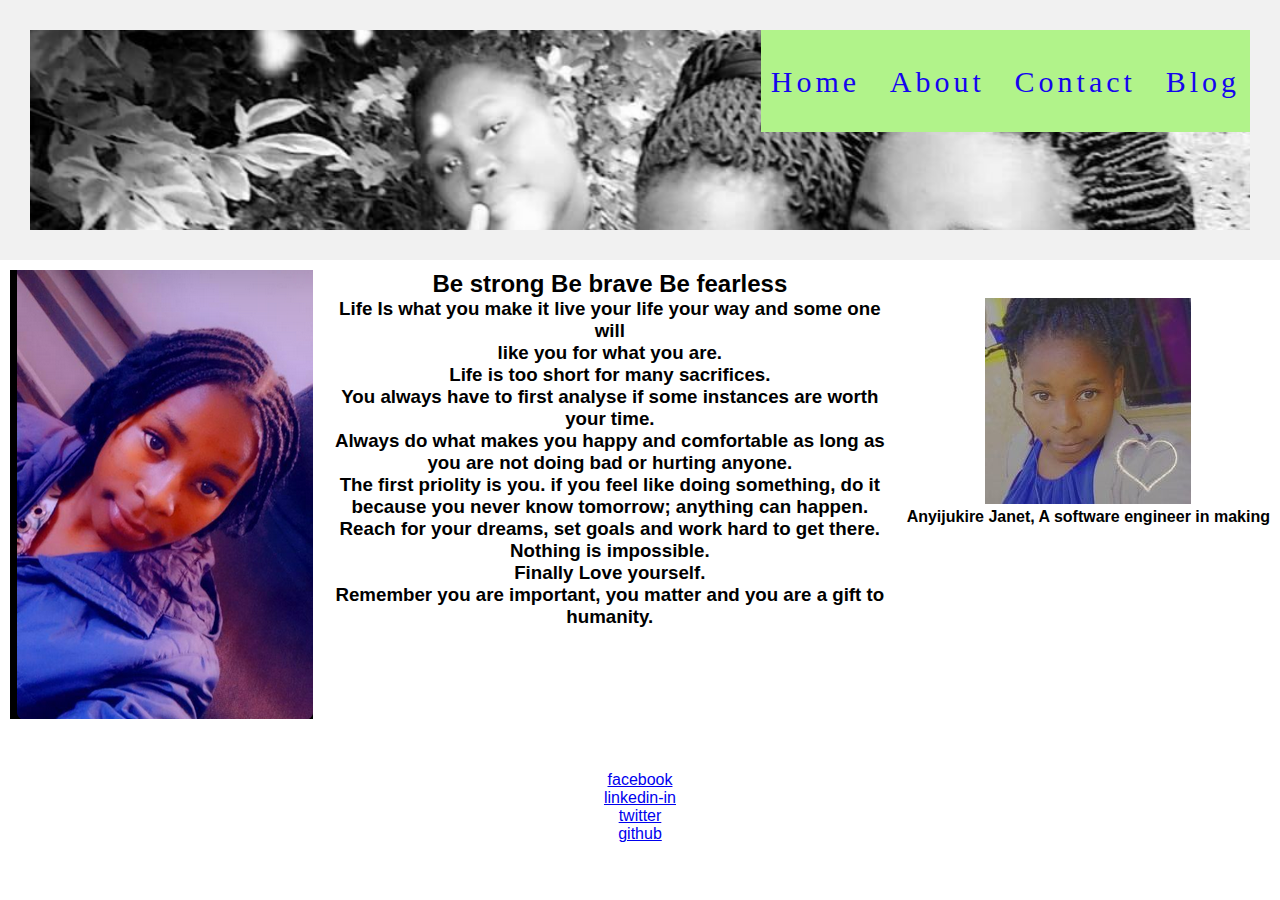
<file: index.html>
<!DOCTYPE html>
<html lang="en">
<head>
    <meta charset="UTF-8">
    <meta http-equiv="X-UA-Compatible" content="IE=edge">
    <meta name="viewport" content="width=device-width, initial-scale=1.0">
    <link rel ="stylesheet" href = "landing.css">
    <link rel="stylesheet" href="https://cdnjs.cloudflare.com.ajax/libs/font-awesome/4.7.0/css/font-awesome.min.css">
    <title>Document</title>
</head>
<body>
  <div class="grid-container">
    <div class="header">
      <header>
        <div class="wrapper">
            <nav>                
                <a href="/landing.html">Home</a>
                <a href="/about.html">About</a>
                <a href="/contact.html">Contact</a>
                <a href="/blog.html">Blog</a>
            </nav>
        </div>
    </header>
    </div>
    
    <div class="left">  <img src="jann.png"> </div>
    <div class="middle" > <h2>Be strong Be brave Be fearless</h2>
      <h3>Life Is what you make it live your life your way and some one will <br>like you for
       what you are. <p> Life is too short for many sacrifices.<br>
         You always have to first analyse if some instances are worth your time. <br>
         Always do what makes you happy and comfortable as long as you are not doing bad or hurting anyone. <br> 
        <strong>The first priolity is you.</strong> if you feel like doing something, do it because you never know
        tomorrow; anything can happen. <br> Reach for your dreams, set goals and work hard to get there. <strong>
          Nothing is impossible. </strong> <br> Finally Love yourself. <br>Remember you are important, you matter 
          and you are a gift to humanity.

       </p> </h3></div>  
    <div class="right"><img src="dis.jpg">
    <h4>Anyijukire Janet, A software engineer in making</h4>
    </div>
    
    <div class="footer">
  <footer>
    <ul>       
      <li><a href="https://www.facebook.com/anyijukire.janet.1"class="facebook">facebook</a></li>
      <li><a href="https://www.linkedin.com/mynetwork/"class="linkedin">linkedin-in</a></li>
      <li><a href="https://twitter.com/AnyijukireJane1"class="twitter">twitter</a></li>
      <li><a href="https://github.com/"class="github">github</a></li>               
  </ul>             
   </footer>
    </div>
  </div>  
</body>
</html>
</file>
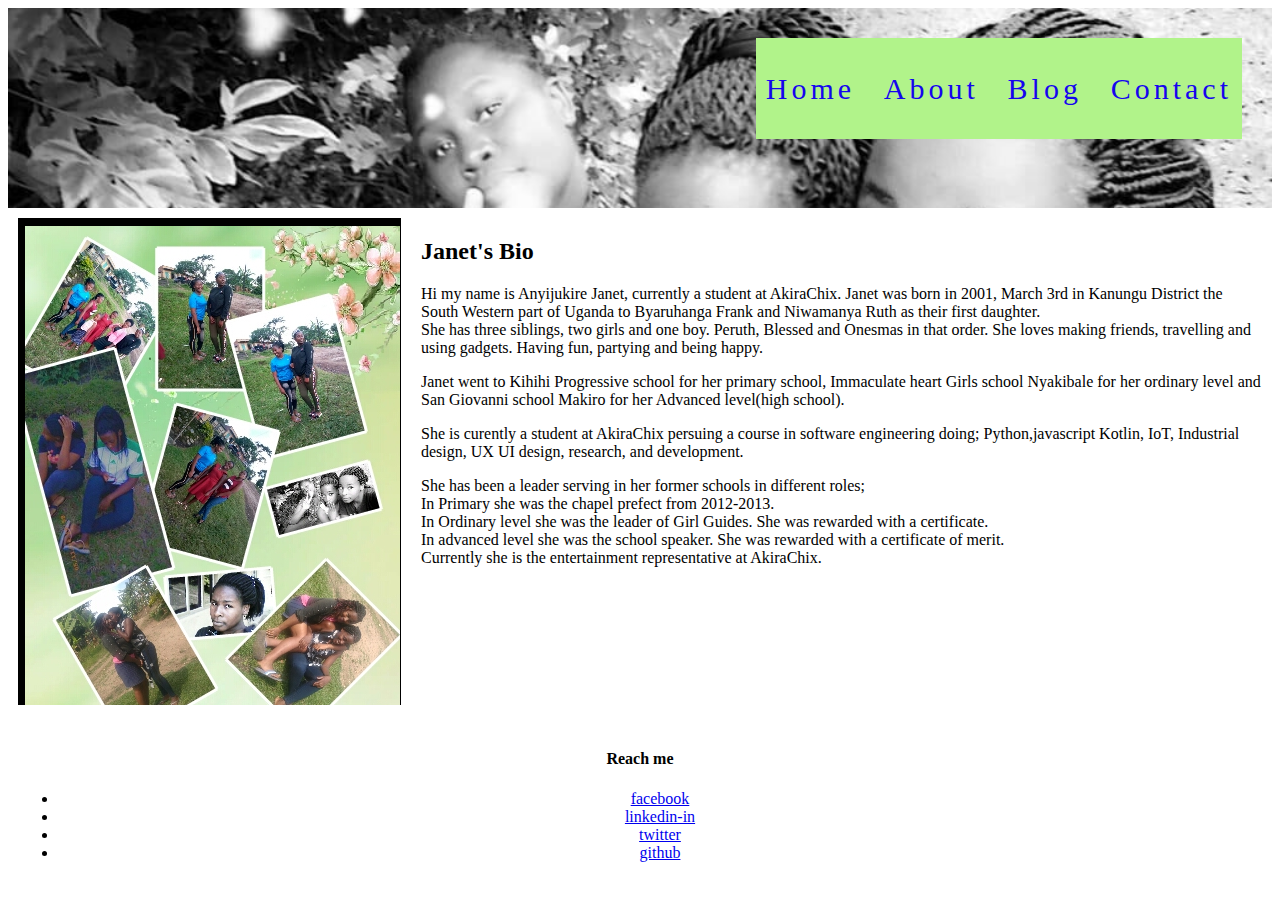
<file: about.html>
<!DOCTYPE html>
<html>
<head>
    <link rel ="stylesheet" href = "about.css">
</head>
<body>

<div class="grid-container">
  <div class="header">
    <header>
      <div class="wrapper">
          <nav>
              <a href="/landing.html">Home</a>
              <a href="/about.html">About</a>
              <a href="/blog.html">Blog</a>
              <a href="/contact.html">Contact</a>
          </nav>
      </div>
  </header>
  </div>
  
  <div class="left">  <img src="imn.png"> </div>
  <div class="right"><h2>Janet's Bio</h2>  
    <p>Hi my name is Anyijukire Janet, currently a student at AkiraChix. Janet was born in 2001, 
        March 3rd in Kanungu District the South Western part of Uganda to Byaruhanga Frank and Niwamanya 
        Ruth as their first daughter. <br>
        She has three siblings, two girls and one boy.  Peruth, Blessed and Onesmas in that order. She loves making 
          friends, travelling and using gadgets. Having fun, partying and being happy.
        </p>    
    <p>Janet went to Kihihi Progressive school for her primary school, Immaculate heart Girls school 
        Nyakibale for her ordinary level and San Giovanni school Makiro for her Advanced level(high school).</p>
        <p> She is curently a student at AkiraChix persuing a course in software engineering doing; Python,javascript
           Kotlin, IoT, Industrial design, UX UI design, research, and development.   
        </p>
    <p>She has been a leader serving in her former schools in different roles; <br> In Primary 
        she was the chapel prefect from 2012-2013. <br> In Ordinary level she was the leader of Girl Guides.
    She was rewarded with a certificate. <br> In advanced level she was the school speaker. She was
     rewarded with a certificate of merit. <br>Currently she is the entertainment representative at AkiraChix.</p></div>  
  
  
  <div class="footer"> 
  <footer>
    <h4>Reach me</h4>
    <ul>
   <li><a href="https://www.facebook.com/anyijukire.janet.1">facebook</a></li>
   <li><a href="https://www.linkedin.com/mynetwork/">linkedin-in</a></li>
   <li><a href="https://twitter.com/AnyijukireJane1">twitter</a></li> 
   <li><a href="https://github.com/">github</a></li>
   </ul>          
 </footer> 
  </div>
</div>

</body>
</html>
</file>
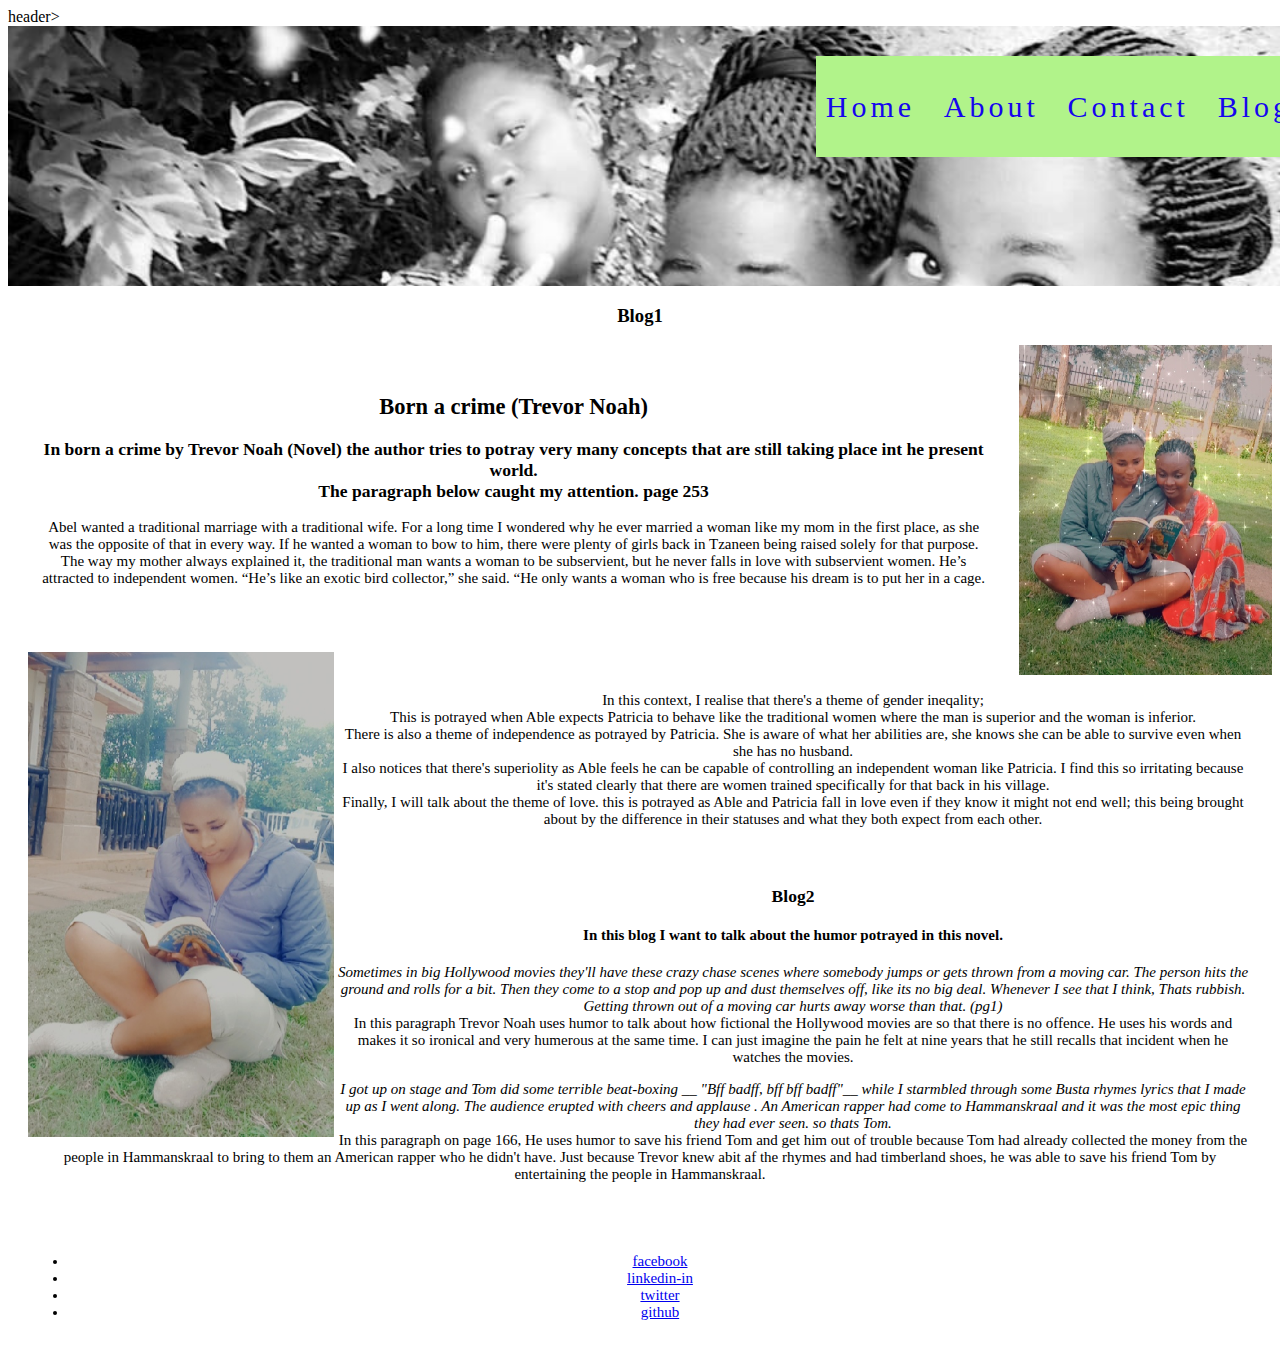
<file: blog.html>
<!DOCTYPE html>
<html lang="en">
<head>
    <meta charset="UTF-8">
    <meta http-equiv="X-UA-Compatible" content="IE=edge">
    <meta name="viewport" content="width=device-width, initial-scale=1.0">
    <link rel ="stylesheet" href = "blog.css">
    <title>Document</title>
</head>
<body>
    header>
        <div class="header">
            <nav>
                <a href="/landing.html">Home</a>
                <a href="/about.html">About</a>
                <a href="/contact.html">Contact</a>
                <a href="/blog.html">Blog</a>
            </nav>
        </div>
    </header>
    
  <h3>Blog1 </h3> 
  <img src="mawe.png" class="san">
  <div class="grid-container">
      <div class="grid-item item1"><h2 >Born a crime (Trevor Noah)</h2>
        <h3> In born a crime by Trevor Noah (Novel) the author tries to potray very many concepts that are still
         taking place int he present world. <br> The paragraph below caught my attention. page 253 </h3>
        <p>Abel wanted a traditional marriage with a traditional wife. For a long time I wondered 
       why he ever married a woman like my mom in the first place, as she was the opposite of that 
       in every way. If he wanted a woman to bow to him, there were plenty of girls back in Tzaneen being 
       raised solely for that purpose. The way my mother always explained it, the traditional man wants a woman 
       to be subservient, but he never falls in love with subservient women. He’s attracted to independent women. 
      “He’s like an exotic bird collector,” 
      she said. “He only wants a woman who is free because his dream is to put her in a cage.  </p>
      </div></div>
      <div class="grid-item item2"><img src="janet.png" class="pic"></div>
      <div class="grid-item item3">In this context, I realise that there's a theme of gender ineqality; <br>
    This is potrayed when Able expects Patricia to behave like the traditional women where the man is superior 
    and the woman is inferior. <br> There is also a theme of independence as potrayed by Patricia. She is aware
    of what her abilities are, she knows she can be able to survive even when she has no husband. <br>
    I also notices that there's superiolity as Able feels he can be capable of controlling an independent
    woman like Patricia. I find this so irritating because it's stated clearly that there are women trained 
    specifically for that back in his village.<br> Finally, I will talk about the theme of love.
    this is potrayed as Able and Patricia fall in love even if they know it might not end well; this being brought
    about by the difference in their statuses and what they both expect from each other.
</div>
      <div class="grid-item item4">
          <h3>Blog2  </h3>
          <h4>In this blog I want to talk about the humor potrayed in this novel. </h4>
<p> <i>Sometimes in big Hollywood movies they'll have these crazy chase scenes where somebody jumps or gets thrown
    from a moving car. The person hits the ground and rolls for a bit. Then they come to a stop and pop up and dust
    themselves off, like its no big deal. Whenever I see that I think, Thats rubbish. Getting thrown out of a moving
    car hurts away worse than that. (pg1)
</i> <br> In this paragraph Trevor Noah uses humor to talk about how fictional the Hollywood movies are so that there
is no offence. He uses his words and makes it so ironical and very humerous at the same time. I can just imagine 
the pain he felt at nine years that he still recalls that incident when he watches the movies.
</p>
<p> <i>I got up on stage and Tom did some terrible beat-boxing __ "Bff badff, bff bff badff"__ while I starmbled 
    through some Busta rhymes lyrics that I made up as I went along. The audience erupted with cheers and applause
. An American rapper had come to Hammanskraal and it was the most epic thing they had ever seen. so thats Tom.
</i> <br> In this paragraph on page 166, He uses humor to save his friend Tom and get him out of trouble because 
Tom had already collected the money from the people in Hammanskraal to bring to them an  American rapper  who he 
didn't have. Just because Trevor knew abit af the rhymes and had timberland shoes, he was able to save his friend
Tom by entertaining the people in Hammanskraal.
</p>
      </div>
      <div class="grid-item item5">
        <footer>
            <ul>       
            <li><a href="https://www.facebook.com/anyijukire.janet.1"class="facebook">facebook</a></li>
            <li><a href="https://www.linkedin.com/mynetwork/"class="linkedin">linkedin-in</a></li>
            <li><a href="https://twitter.com/AnyijukireJane1"class="twitter">twitter</a></li>
            <li><a href="https://github.com/"class="github">github</a></li>               
        </ul>  
        </footer>  
      </div>
  </div> 
  

</body>
</html>
</file>
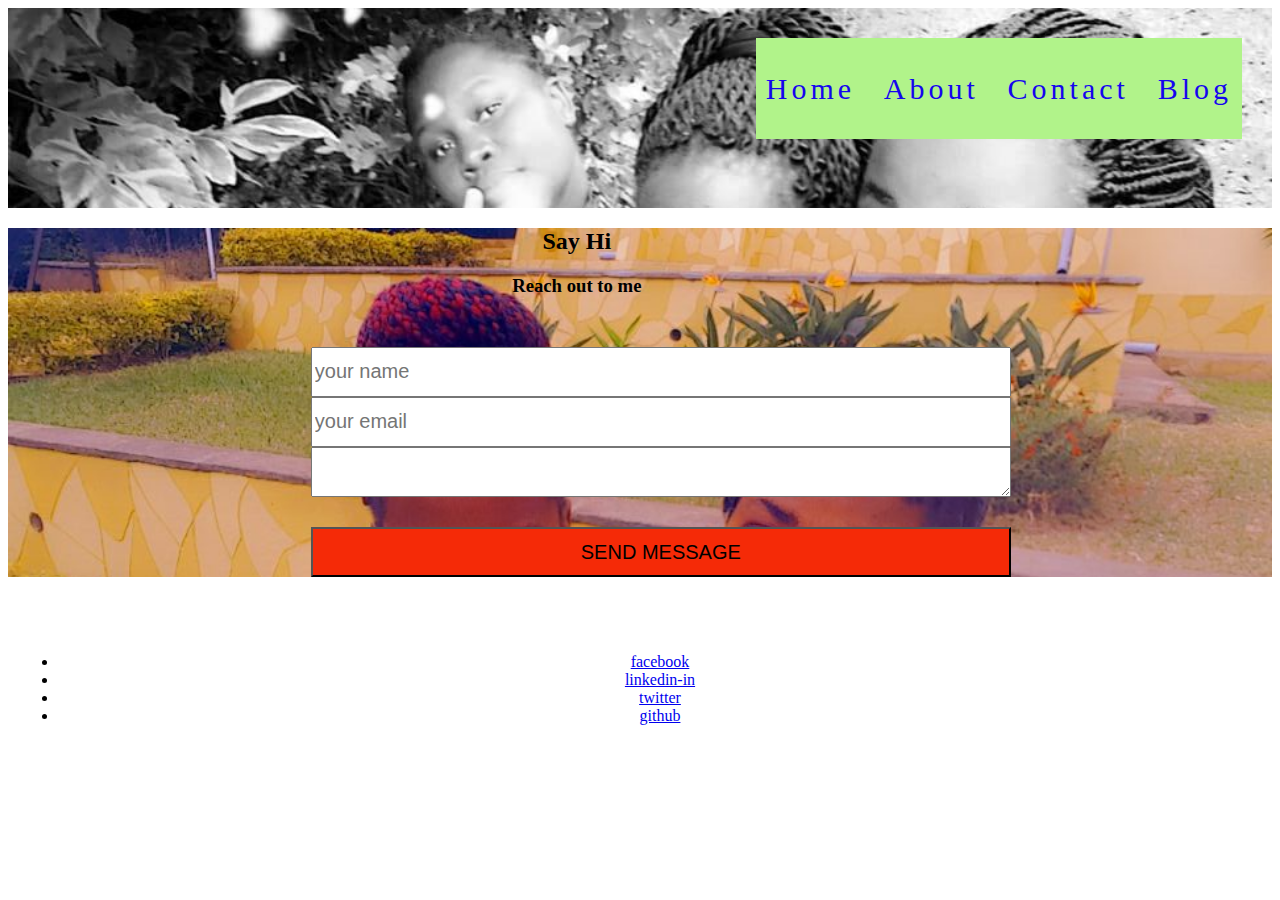
<file: contact.html>
<!DOCTYPE html>
<html lang="en">
<head>
    <meta charset="UTF-8">
    <meta http-equiv="X-UA-Compatible" content="IE=edge">
    <meta name="viewport" content="width=device-width, initial-scale=1.0">
    <title>Document</title>
    <link rel ="stylesheet" href = "contact.css">
</head>
<body>
    <header>
        <div class="header">
            <nav>
                <a href="/landing.html">Home</a>
                <a href="/about.html">About</a>
                <a href="/contact.html">Contact</a>
                <a href="/blog.html">Blog</a>
            </nav>
        </div>
    </header>
    <div class="contain">
        <div class="tit">
            <h2>Say Hi</h2>
            <h3> Reach out to me</h3>
        </div>
            <form id="contact-form" method="post" action="">
                <input name="name" type="text" class="form-control" placeholder="your name" required> <br>
                <input name="email" type="email" class="form-control" placeholder="your email" required> <br>
                <textarea name="message" class="form-control" placeholder="message" row="4" required> </textarea>
                <input type="submit" class="form-control submit" value="SEND MESSAGE">
            </form>
        </div>
    <footer>
        <ul>       
        <li><a href="https://www.facebook.com/anyijukire.janet.1"class="facebook">facebook</a></li>
        <li><a href="https://www.linkedin.com/mynetwork/"class="linkedin">linkedin-in</a></li>
        <li><a href="https://twitter.com/AnyijukireJane1"class="twitter">twitter</a></li>
        <li><a href="https://github.com/"class="github">github</a></li>               
    </ul>  
    </footer>     
</body>
</html>
</file>
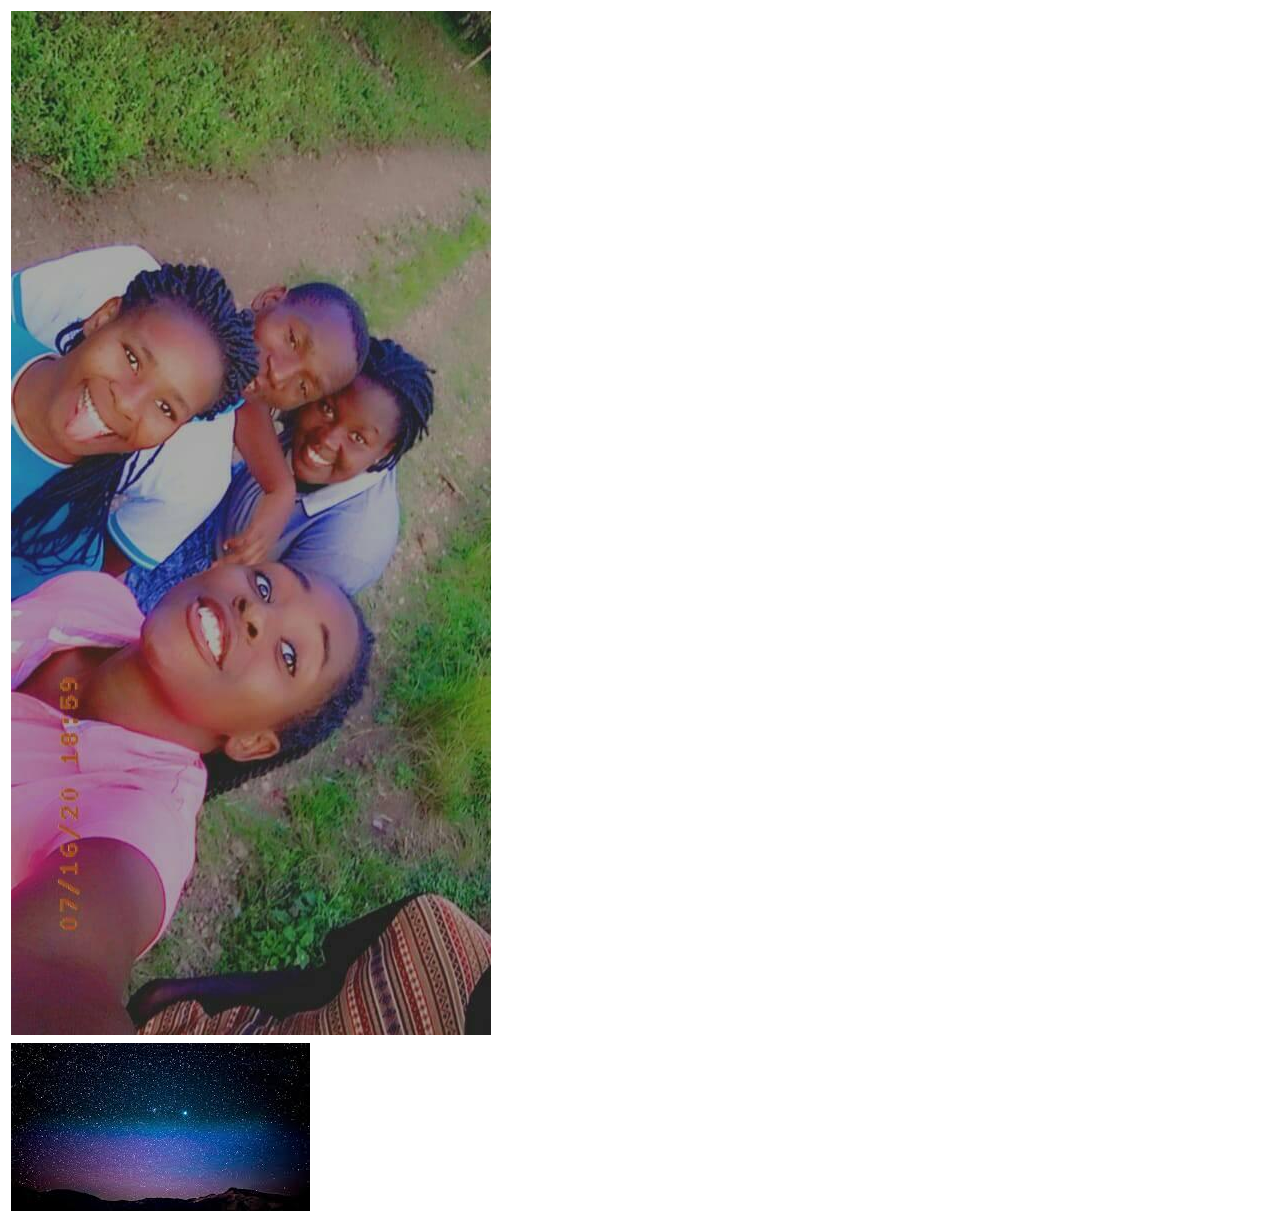
<file: rev.html>
<!DOCTYPE html>
<html lang="en">
<head>
    <meta charset="UTF-8">
    <meta http-equiv="X-UA-Compatible" content="IE=edge">
    <meta name="viewport" content="width=device-width, initial-scale=1.0">
    <title>Document</title>
</head>
<body>
    <div class ='table'>
        <table>
          <tr>
            <td>
             <img src="lu.jpg">
            </td>
          </tr>
          <tr>
              <td>
                  <img src="ser.jpeg">
              </td>
          </tr>
        </table>
      </div>
        
</body>
</html>
</file>
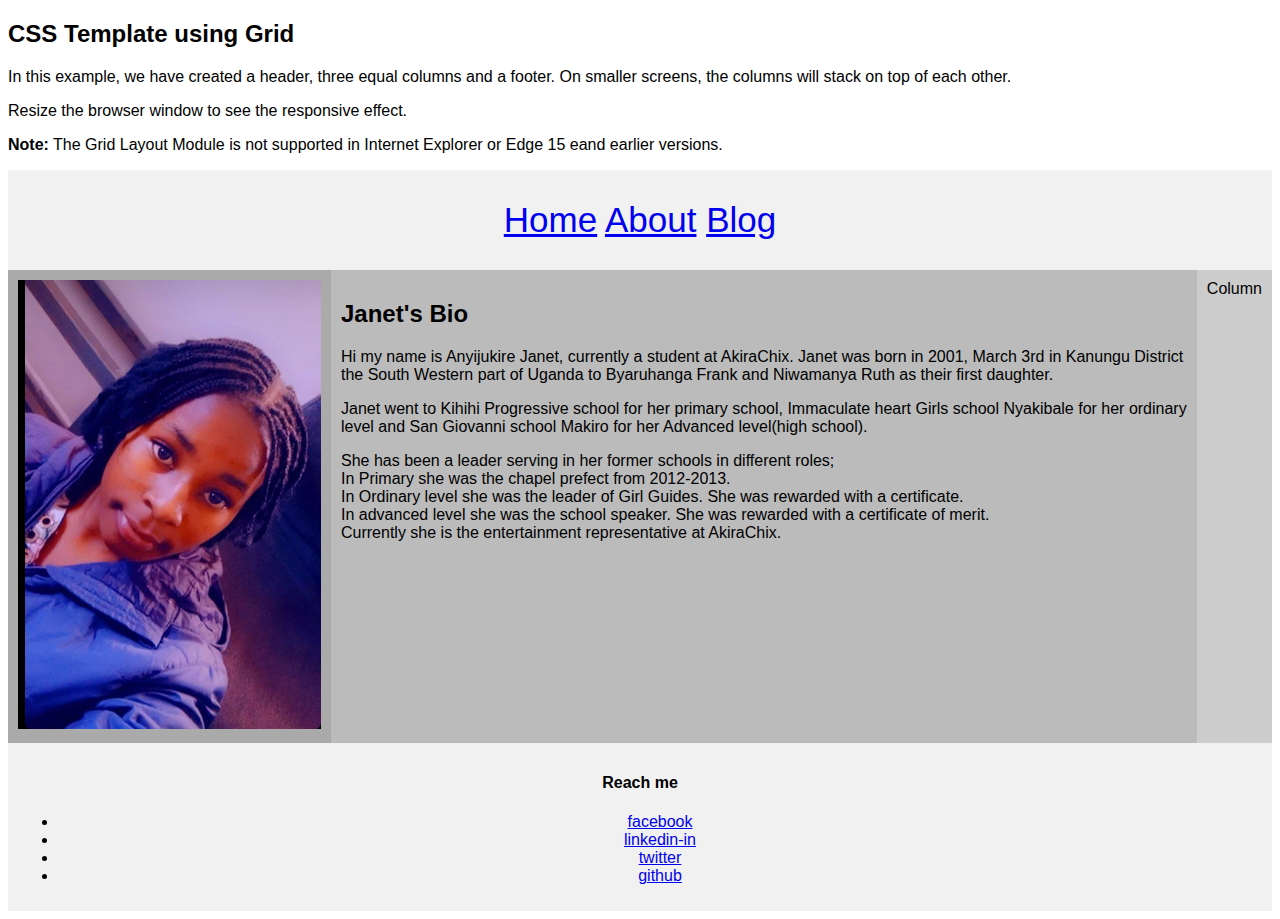
<file: stl.html>
<!DOCTYPE html>
<html>
<head>
<style>
* {
  box-sizing: border-box;
}

body {
  font-family: Arial, Helvetica, sans-serif;
}

/* Style the header */
.header {
  grid-area: header;
  background-color: #f1f1f1;
  padding: 30px;
  text-align: center;
  font-size: 35px;
}

/* The grid container */
.grid-container {
  display: grid;
  grid-template-areas: 
    'header header header header header header' 
    'left left middle middle right right' 
    'footer footer footer footer footer footer';
  /* grid-column-gap: 10px; - if you want gap between the columns */
} 

.left,
.middle,
.right {
  padding: 10px;
  height: 100% /* Should be removed. Only for demonstration */
}

/* Style the left column */
.left {
  grid-area: left;
}

/* Style the middle column */
.middle {
  grid-area: middle;
}

/* Style the right column */
.right {
  grid-area: right;
}

/* Style the footer */
.footer {
  grid-area: footer;
  background-color: #f1f1f1;
  padding: 10px;
  text-align: center;
}

/* Responsive layout - makes the three columns stack on top of each other instead of next to each other */
@media (max-width: 600px) {
  .grid-container  {
    grid-template-areas: 
      'header header header header header header' 
      'left left left left left left' 
      'middle middle middle middle middle middle' 
      'right right right right right right' 
      'footer footer footer footer footer footer';
  }
}
</style>
</head>
<body>

<h2>CSS Template using Grid</h2>
<p>In this example, we have created a header, three equal columns and a footer. On smaller screens, the columns will stack on top of each other.</p>
<p>Resize the browser window to see the responsive effect.</p>
<p><strong>Note:</strong> The Grid Layout Module is not supported in Internet Explorer or Edge 15 eand earlier versions.</p>

<div class="grid-container">
  <div class="header">
    <header>
      <div class="wrapper">
          <nav>
              <a href="/landing.html">Home</a>
              <a href="/about.html">About</a>
              <a href="/blog.html">Blog</a>
          </nav>
      </div>
  </header>
  </div>
  
  <div class="left" style="background-color:#aaa;">  <img src="jann.png"> </div>
  <div class="middle" style="background-color:#bbb;"><h2>Janet's Bio</h2>  
    <p>Hi my name is Anyijukire Janet, currently a student at AkiraChix. Janet was born in 2001, 
        March 3rd in Kanungu District the South Western part of Uganda to Byaruhanga Frank and Niwamanya 
        Ruth as their first daughter. </p> 
        
    <p>Janet went to Kihihi Progressive school for her primary school, Immaculate heart Girls school 
        Nyakibale for her ordinary level and San Giovanni school Makiro for her Advanced level(high school).</p>
    <p>She has been a leader serving in her former schools in different roles; <br> In Primary 
        she was the chapel prefect from 2012-2013. <br> In Ordinary level she was the leader of Girl Guides.
    She was rewarded with a certificate. <br> In advanced level she was the school speaker. She was
     rewarded with a certificate of merit. <br>Currently she is the entertainment representative at AkiraChix.</p></div>  
  <div class="right" style="background-color:#ccc;">Column</div>
  
  <div class="footer">
  <p><footer>
    <h4>Reach me</h4>
    <ul>
   <li><a href="https://www.facebook.com/anyijukire.janet.1">facebook</a></li>
   <li><a href="https://www.linkedin.com/mynetwork/">linkedin-in</a></li>
   <li><a href="https://twitter.com/AnyijukireJane1">twitter</a></li> 
   <li><a href="https://github.com/">github</a></li>
   </ul>          
 </footer> </p>
  </div>
</div>

</body>
</html>
</file>
<file: landing.css>
body {
   text-align: center;             
 }
 *{
  margin: 0;
 padding: 0;
  }
 
 header{
  height: 200px;
  background-image: url(mer.jpg);
  width: 100%;
  background-size: cover;
 }
  nav{
   float: right;
   line-height: 100px;
  background-color: rgb(177, 243, 138);
 }
  nav a{
 text-decoration: none;
 font-family: bignoodletitling;
 letter-spacing: 4px;
 font-size: 30px;
 margin: 0 10px ;
  color: rgb(21, 5, 238);
 padding: 20px solid;

  }
  a:hover{
  color: aqua;
}
.img{
  float:right;
  padding-left: 50%;
  
}

.title{
  padding-top: 10%;
  align-items: center;
  padding-left: 10%;
}
.immg{
  padding-right: 60%;
  
}
* {
  box-sizing: border-box;
}

body {
  font-family: Arial, Helvetica, sans-serif;
}
.header {
  grid-area: header;
  background-color: #f1f1f1;
  padding: 30px;
  text-align: center;
  font-size: 35px;  
}
.push {
  padding-top: 20%;
}
.grid-container {
  display: grid;
  grid-template-areas: 
    'header header header header header header' 
    'left left middle middle right right' 
    'footer footer footer footer footer footer';
} 
.left,
.middle,
.right {
  padding: 10px;
  height: 100% 
}
.left {
  grid-area: left;
}
.middle {
  grid-area: middle;
  }
.right {
  grid-area: right;
  padding-top: 10%;
}
.footer {
  grid-area: footer; 
 text-align: center;
 padding-top: 3%;
}
</file>
<file: about.css>
* {
  box-sizing: border-box;
}
nav{
    float: right;
    line-height: 100px;
   background-color: rgb(177, 243, 138);
  }
   nav a{
  text-decoration: none;
  font-family: bignoodletitling;
  letter-spacing: 4px;
  font-size: 30px;
  margin: 0 10px ;
   color: rgb(21, 5, 238);
  padding: 20px solid;
 
   }
   a:hover{
   color: aqua;
 }
.header {
  grid-area: header;
  background-color: #f1f1f1;
  padding: 30px;
  text-align: center;
  font-size: 35px;
  height: 200px;
  background-image: url(mer.jpg);
  width: 100%;
  background-size: cover;
}
.grid-container {
  display: grid;
  grid-template-areas: 
    'header header header header header header' 
    'left left left right right right' 
    'footer footer footer footer footer footer';
  
} 
.left,
.right {
  padding: 10px;
  height: 100% ;
}
.left {
  grid-area: left;
}
.right {
  grid-area: right;
  }
.footer {
  grid-area: footer;
  padding: 10px;
  text-align: center;
}
.ble{
  width: 20%;
  float: right;
}
.im{
  width: 5%;
}
</file>
<file: blog.css>
.grid-container{
display: grid;
grid-gap: 10px;
padding: 10px;
}
.grid-item {
    text-align: center;
    padding: 20px;
    font-size: 15px;
}
.item1 {
    grid-column: 1/ span 2;
    grid-row: 1;
}
.item2 {
grid-column: 3;
grid-row: 1/ span 2;
}
.item5 {
    grid-column: 1/ span3;
    grid-row: 3;
}
nav{
    float: right;
    line-height: 100px;
   background-color: rgb(177, 243, 138);
  }
   nav a{
  text-decoration: none;
  font-family: bignoodletitling;
  letter-spacing: 4px;
  font-size: 30px;
  margin: 0 10px ;
   color: rgb(21, 5, 238);
  padding: 20px solid;
 
   }
   a:hover{
   color: aqua;
 }
.header {
  grid-area: header;
  background-color: #f1f1f1;
  padding: 30px;
  text-align: center;
  font-size: 35px;
  height: 200px;
  background-image: url(mer.jpg);
  width: 100%;
  background-size: cover;
}
.pic{
    width: 25%;
    float: left;
    
}
h3{
    text-align: center;    
}
.san{
    width: 20%;
    float: right;
    word-wrap: normal;
}
</file>
<file: contact.css>
* {
    box-sizing: border-box;
  }
  nav{
      float: right;
      line-height: 100px;
     background-color: rgb(177, 243, 138);
    }
     nav a{
    text-decoration: none;
    font-family: bignoodletitling;
    letter-spacing: 4px;
    font-size: 30px;
    margin: 0 10px ;
     color: rgb(21, 5, 238);
    padding: 20px solid;
   
     }
     a:hover{
     color: aqua;
   }
  .header {
    grid-area: header;
    background-color: #f1f1f1;
    padding: 30px;
    text-align: center;
    font-size: 35px;
    height: 200px;
    background-image: url(mer.jpg);
    width: 100%;
    background-size: cover;
  }
  .contain {
height: 40%;
padding-left: 20%;
padding-right: 30%;
background-image: url(estherr.jpg);
background-repeat: no-repeat;
background-size: cover;
  }
 .tit{
align-items: center;
text-align: center;
 } 
 form{
   margin: 50px;
 } 
 footer{
    padding: 10px;
    text-align: center;
 }
 .form-control{
     font-size: 20px;
     width: 700px;
     height: 50px;
 }
 input{
     height: 5%;
 }
 form .submit{
     background-color: rgb(245, 42, 7);
     margin-top: 5%;
     

 }
</file>
